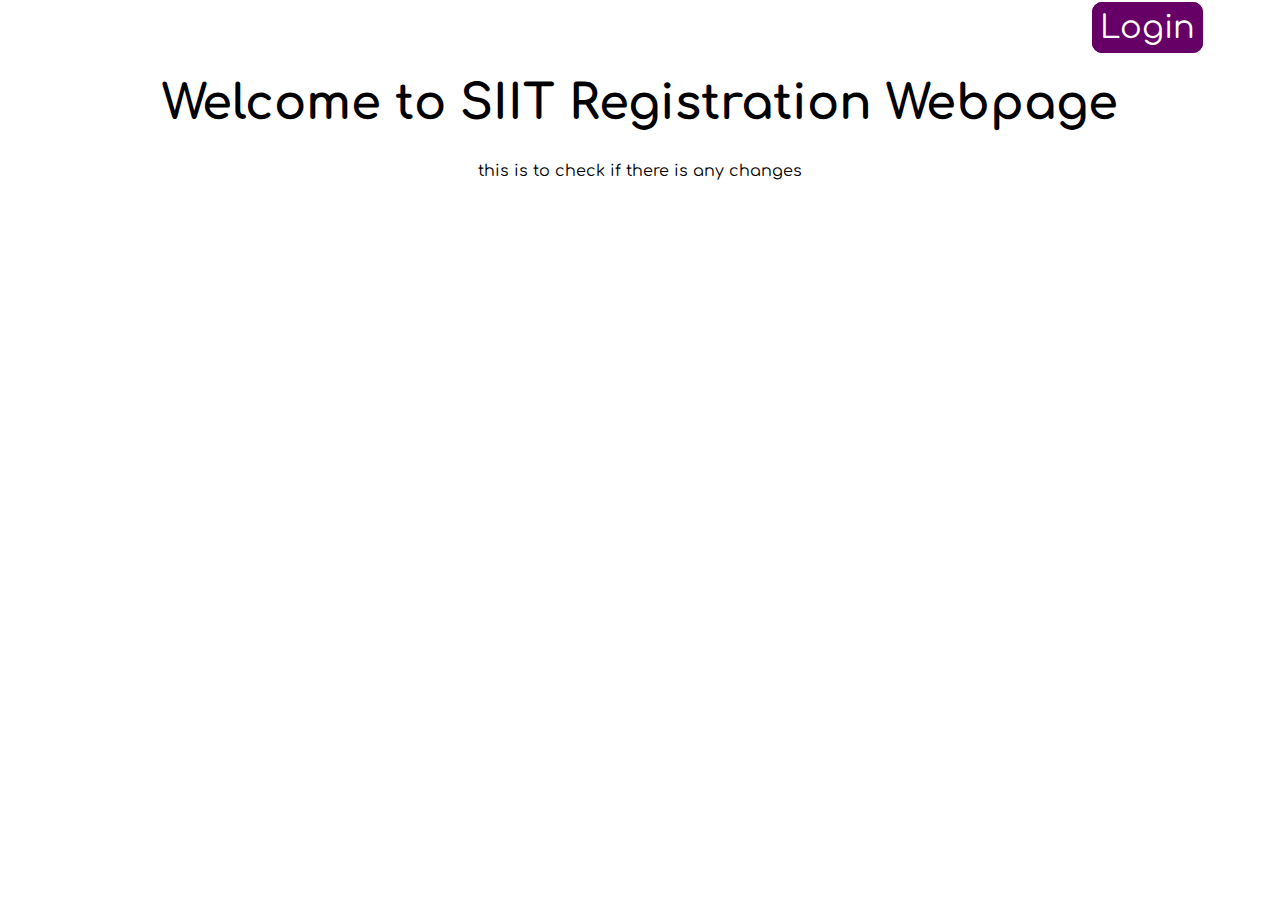
<file: index.html>
<html>
<head>
  <title>SIIT Registration System</title>
  <link rel="stylesheet" type="text/css" href="style.css">
  <link href="https://fonts.googleapis.com/css?family=Comfortaa" rel="stylesheet">
<head>
<body>
  <a id="login" href="login.php">Login</a>
  <h1>Welcome to SIIT Registration Webpage</h1>
  <p>this is to check if there is any changes<p>
  


</body>
</html>
</file>
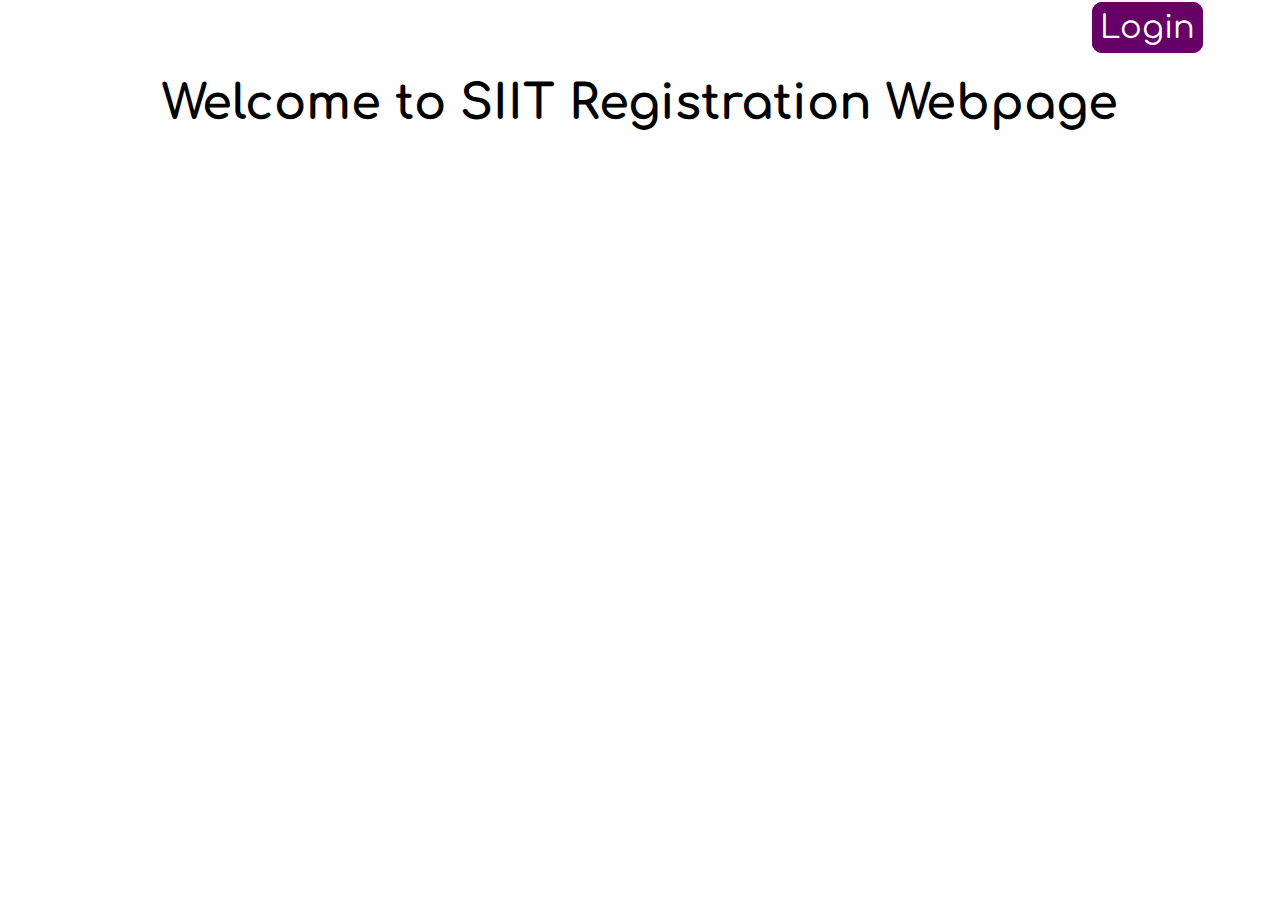
<file: nop/index.html>
<html>
<head>
  <title>SIIT Registration System</title>
  <link rel="stylesheet" type="text/css" href="style.css">
  <link href="https://fonts.googleapis.com/css?family=Comfortaa" rel="stylesheet">
<head>
<body>
  <a id="login" href="login.php">Login</a>
  <h1>Welcome to SIIT Registration Webpage</h1>
  



</body>
</html>
</file>
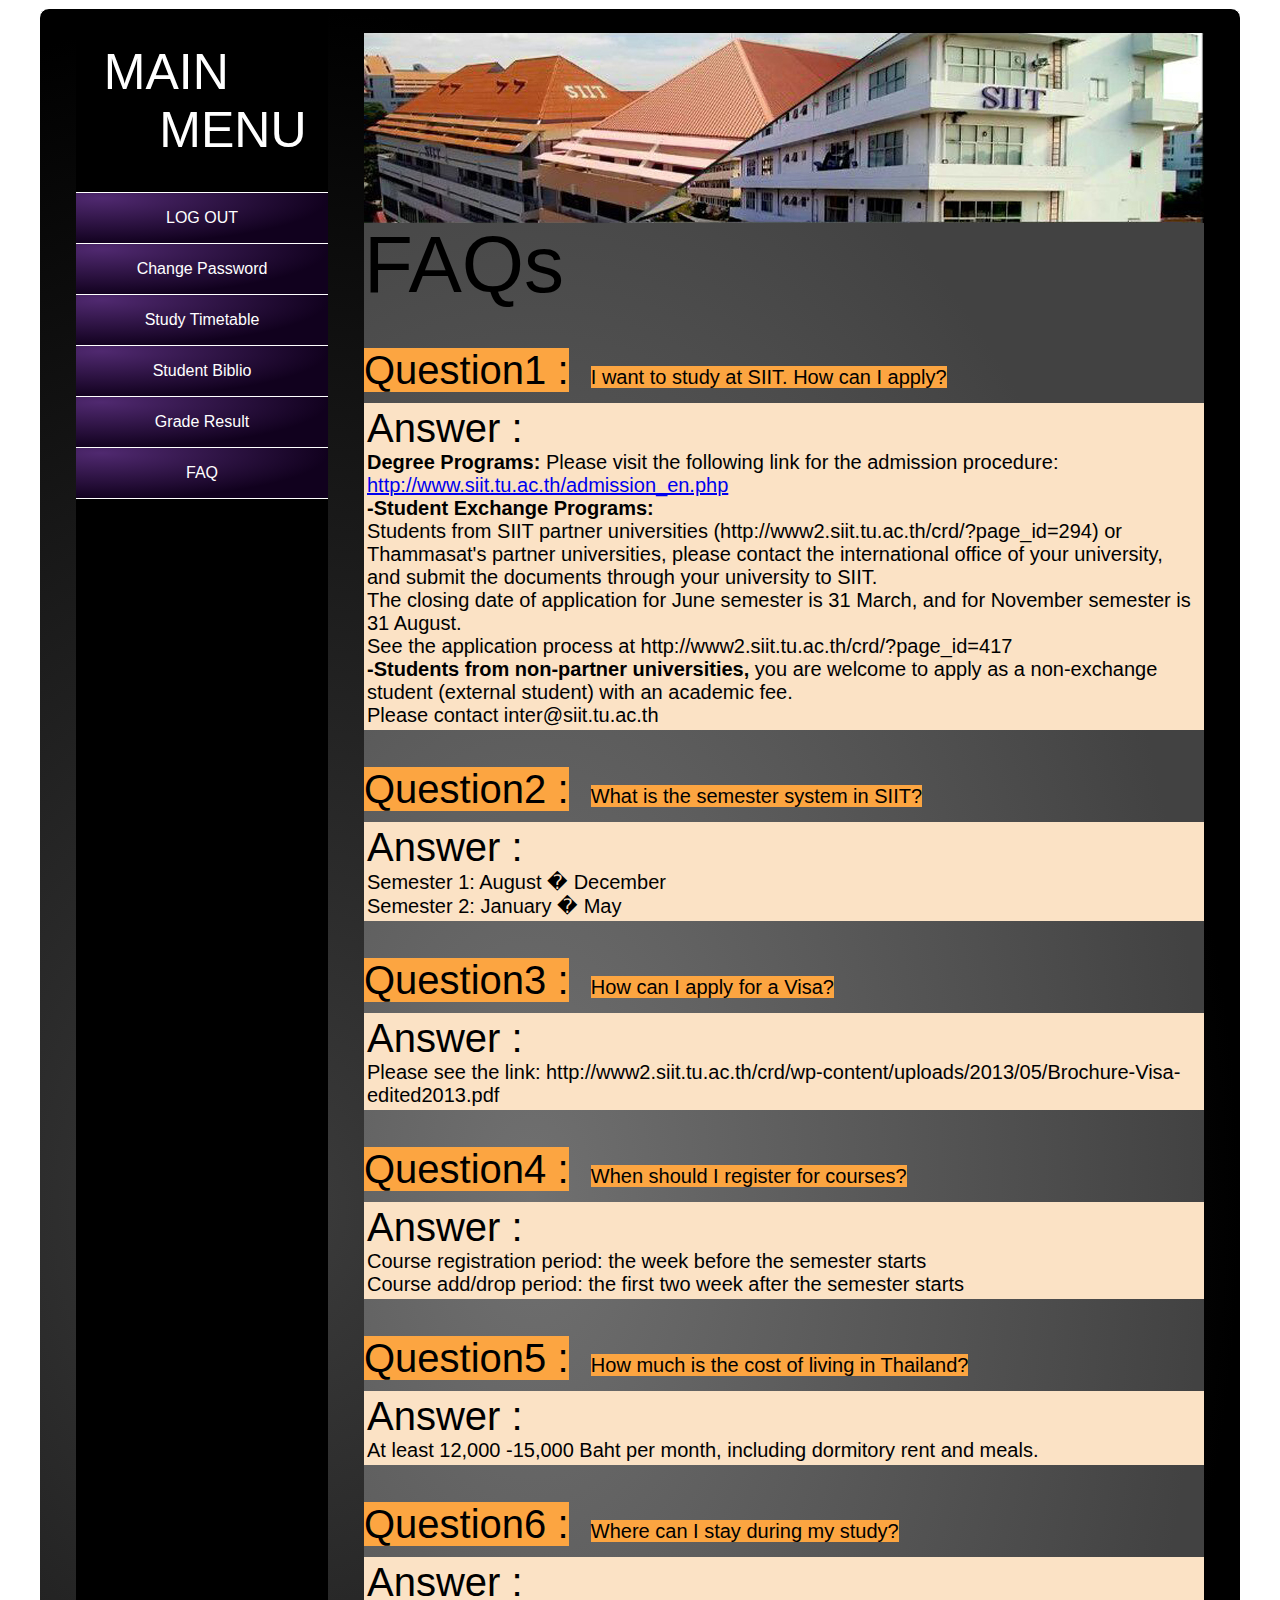
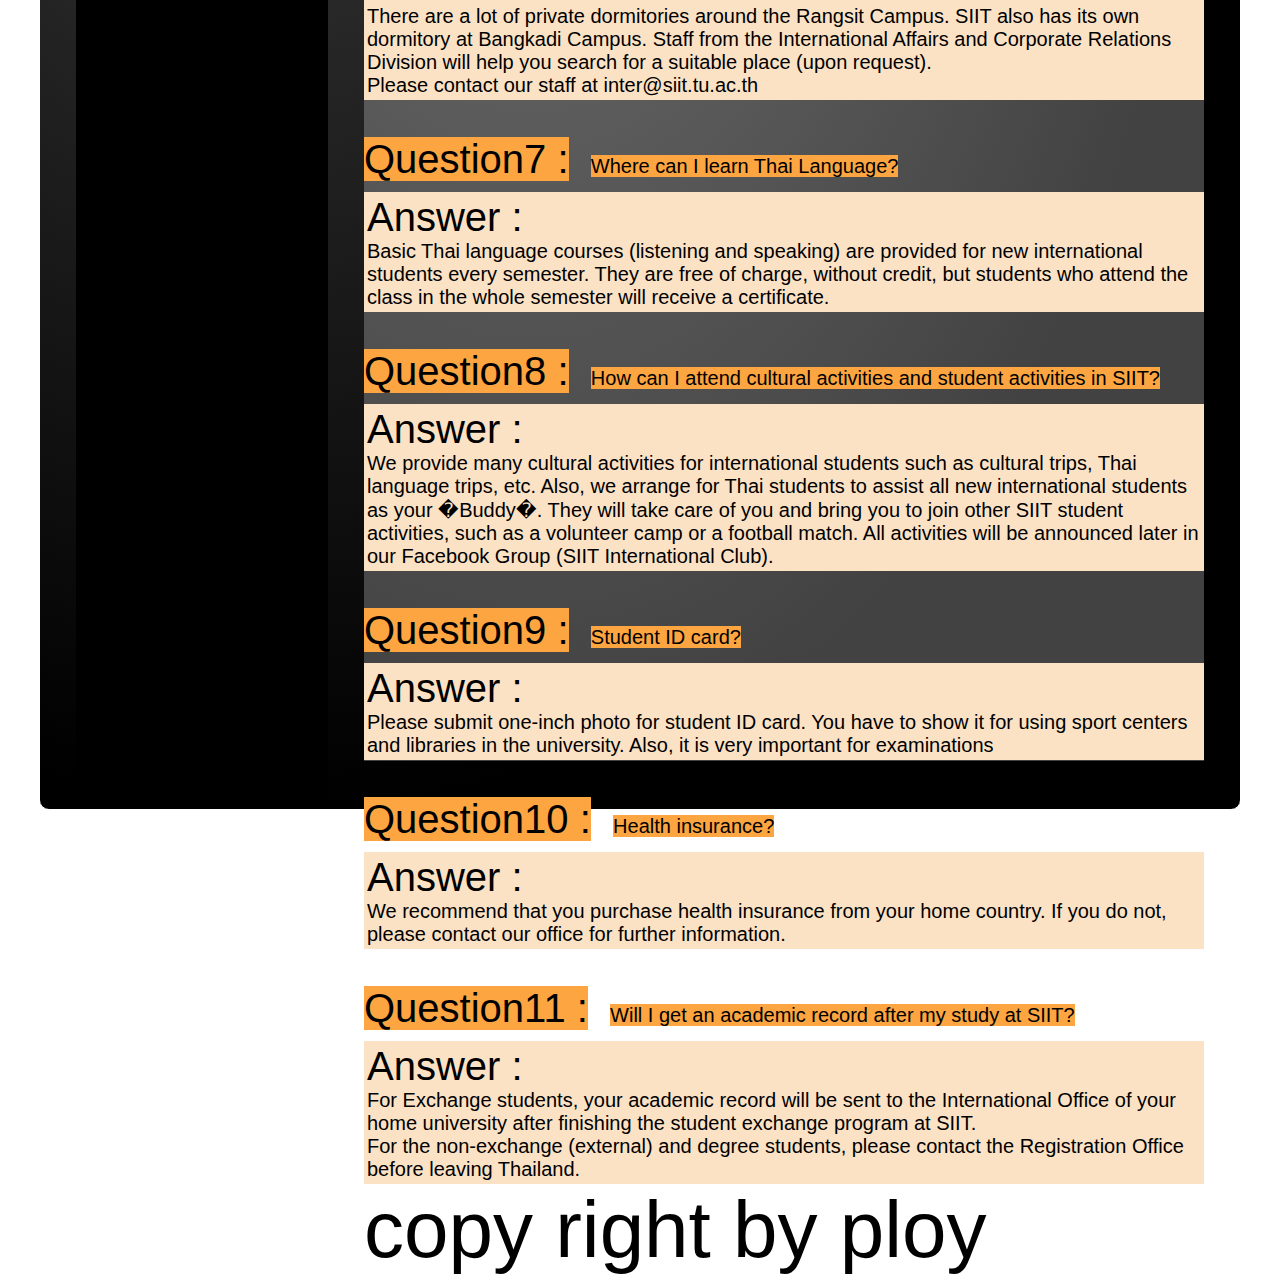
<file: nop/faq.html>
<html>
  <head>
    <title>SIIT Registration Login Page</title>
    <link rel="stylesheet"  href="main.css">
  </head>
  <body>
    <div id="wrapper">

      <div id="div_main">
        <h1> &nbsp; MAIN <br> &nbsp;&nbsp;&nbsp;&nbsp;&nbsp; MENU</h1>
        <div id="div_menu">
          <ul id="menu">
            <li><a href="logout.php">LOG OUT</a></li>
            <li><a href="change_password.php">Change Password</a></li>
            <li><a href="timetable.php">Study Timetable</a></li>
            <li><a href="biblio.php">Student Biblio</a></li>
            <li><a href="grade.html">Grade Result</a></li>
            <li><a href="faq.html">FAQ</a></li>
          </ul>
        </div>
      </div>

      <div id="div_content">

        <div id="div_banner">
          <img src="banner.jpg">
        </div>
        <div id="div_news">

         <html>
<head>

		 <style type="text/css">
.cp { color: #000000;}
#one {font-size:40px;}
#two {font-size:40px;}
#three {font-size:80px;}
#four {font-size:20px;}
d {border: 15px  #FF6600; background:#FCA541;}
c {border: 1px  #FF6600; background:#FBE2C5;}
.style1 {font-size: 20px; color:#FFFFFF;background:#FBE2C5;}
.style1 td {width:1000px; hegiht:400px; text-align:left; border:10px}

</style>
</head>

<body>
<class="cp" id="three">  FAQs
<id="four">
<br>



<d class="cp" id="one"> Question1 :</d>
<d class="cp" id="four"> I want to study at SIIT. How can I apply?</d>
</td>
</tr>

<table class="style1">
<tr><td class="cp" id="four">
<c class="cp" id="two"> Answer : </c>
<br>

<b>Degree Programs: </b>
Please visit the following link for the admission procedure:
<a href="http://www.siit.tu.ac.th/admission_en.php">http://www.siit.tu.ac.th/admission_en.php</a>
<br><b>-Student Exchange Programs:</b>
<br>Students from SIIT partner universities
(http://www2.siit.tu.ac.th/crd/?page_id=294) or
<br>Thammasat's partner universities, please contact the international office of your university,
and submit the documents through your university to SIIT.
<br>The closing date of application for June semester is 31 March,
and for November semester is 31 August.
<br>See the application process at http://www2.siit.tu.ac.th/crd/?page_id=417
<br><b>-Students from non-partner universities, </b>
you are welcome to apply as a non-exchange student (external student) with an academic fee.
<br>Please contact inter@siit.tu.ac.th
</td></tr>
</table>
</body>


<body>
<d class="cp" id="one"> Question2 :</d>
<d class="cp" id="four"> What is the semester system in SIIT?</d>
<br>
<table class="style1">
<tr><td class="cp" id="four">
<c class="cp" id="two"> Answer : </c>
<br>

Semester 1: August � December
<br>
Semester 2: January � May

</td></tr>
</table>
</body>

<body>
<d class="cp" id="one"> Question3 :</d>
<d class="cp" id="four"> How can I apply for a Visa?</d>
<br>
<table class="style1">
<tr><td class="cp" id="four">
<c class="cp" id="two"> Answer : </c>
<br>


Please see the link: http://www2.siit.tu.ac.th/crd/wp-content/uploads/2013/05/Brochure-Visa-edited2013.pdf

</td></tr>
</table>
</body>


<body>
<d class="cp" id="one"> Question4 :</d>
<d class="cp" id="four"> When should I register for courses?</d>
<br>
<table class="style1">
<tr><td class="cp" id="four">
<c class="cp" id="two"> Answer : </c>
<br>


Course registration period: the week before the semester starts
<br>
Course add/drop period: the first two week after the semester starts

</td></tr>
</table>
</body>



<body>
<d class="cp" id="one"> Question5 :</d>
<d class="cp" id="four"> How much is the cost of living in Thailand?</d>
<br>
<table class="style1">
<tr><td class="cp" id="four">
<c class="cp" id="two"> Answer : </c>
<br>

At least 12,000 -15,000 Baht per month, including dormitory rent and meals.

</td></tr>
</table>
</body>

<body>
<d class="cp" id="one"> Question6 :</d>
<d class="cp" id="four"> Where can I stay during my study?</d>
<br>
<table class="style1">
<tr><td class="cp" id="four">
<c class="cp" id="two"> Answer : </c>
<br>
There are a lot of private dormitories around the Rangsit Campus. SIIT also has its own dormitory at Bangkadi Campus. Staff from the International Affairs and Corporate Relations Division will help you search for a suitable place (upon request).
<br>Please contact our staff at inter@siit.tu.ac.th

</td></tr>
</table>
</body>

<body>
<d class="cp" id="one"> Question7 :</d>
<d class="cp" id="four"> Where can I learn Thai Language?</d>
<br>
<table class="style1">
<tr><td class="cp" id="four">
<c class="cp" id="two"> Answer : </c>
<br>
Basic Thai language courses (listening and speaking) are provided for new international students every semester. They are free of charge, without credit, but students who attend the class in the whole semester will receive a certificate.

</td></tr>
</table>
</body>

<body>
<d class="cp" id="one"> Question8 :</d>
<d class="cp" id="four"> How can I attend cultural activities and student activities in SIIT?</d>
<br>
<table class="style1">
<tr><td class="cp" id="four">
<c class="cp" id="two"> Answer : </c>
<br>

We provide many cultural activities for international students such as cultural trips, Thai language trips, etc. Also, we arrange for Thai students to assist all new international students as your �Buddy�. They will take care of you and bring you to join other SIIT student activities, such as a volunteer camp or a football match. All activities will be announced later in our Facebook Group (SIIT International Club).
</td></tr>
</table>
</body>

<body>
<d class="cp" id="one"> Question9 :</d>
<d class="cp" id="four">Student ID card? </d>
<br>
<table class="style1">
<tr><td class="cp" id="four">
<c class="cp" id="two"> Answer : </c>
<br>
Please submit one-inch photo for student ID card. You have to show it for using sport centers and libraries in the university. Also, it is very important for examinations

</td></tr>
</table>
</body>

<body>
<d class="cp" id="one"> Question10 :</d>
<d class="cp" id="four"> Health insurance?</d>
<br>
<table class="style1">
<tr><td class="cp" id="four">
<c class="cp" id="two"> Answer : </c>
<br>
We recommend that you purchase health insurance from your home country. If you do not, please contact our office for further information.

</td></tr>
</table>
</body>

<body>
<d class="cp" id="one"> Question11 :</d>
<d class="cp" id="four"> Will I get an academic record after my study at SIIT?</d>
<br>
<table class="style1">
<tr><td class="cp" id="four">
<c class="cp" id="two"> Answer : </c>
<br>
For Exchange students, your academic record will be sent to the International Office of your home university after finishing the student exchange program at SIIT.
<br>For the non-exchange (external) and degree students, please contact the Registration Office before leaving Thailand.

</td></tr>
</table>
</body>
copy right by ploy

<br>

	</html>

        </div>
      </div>

    </div>
  </body>
</html>
</file>
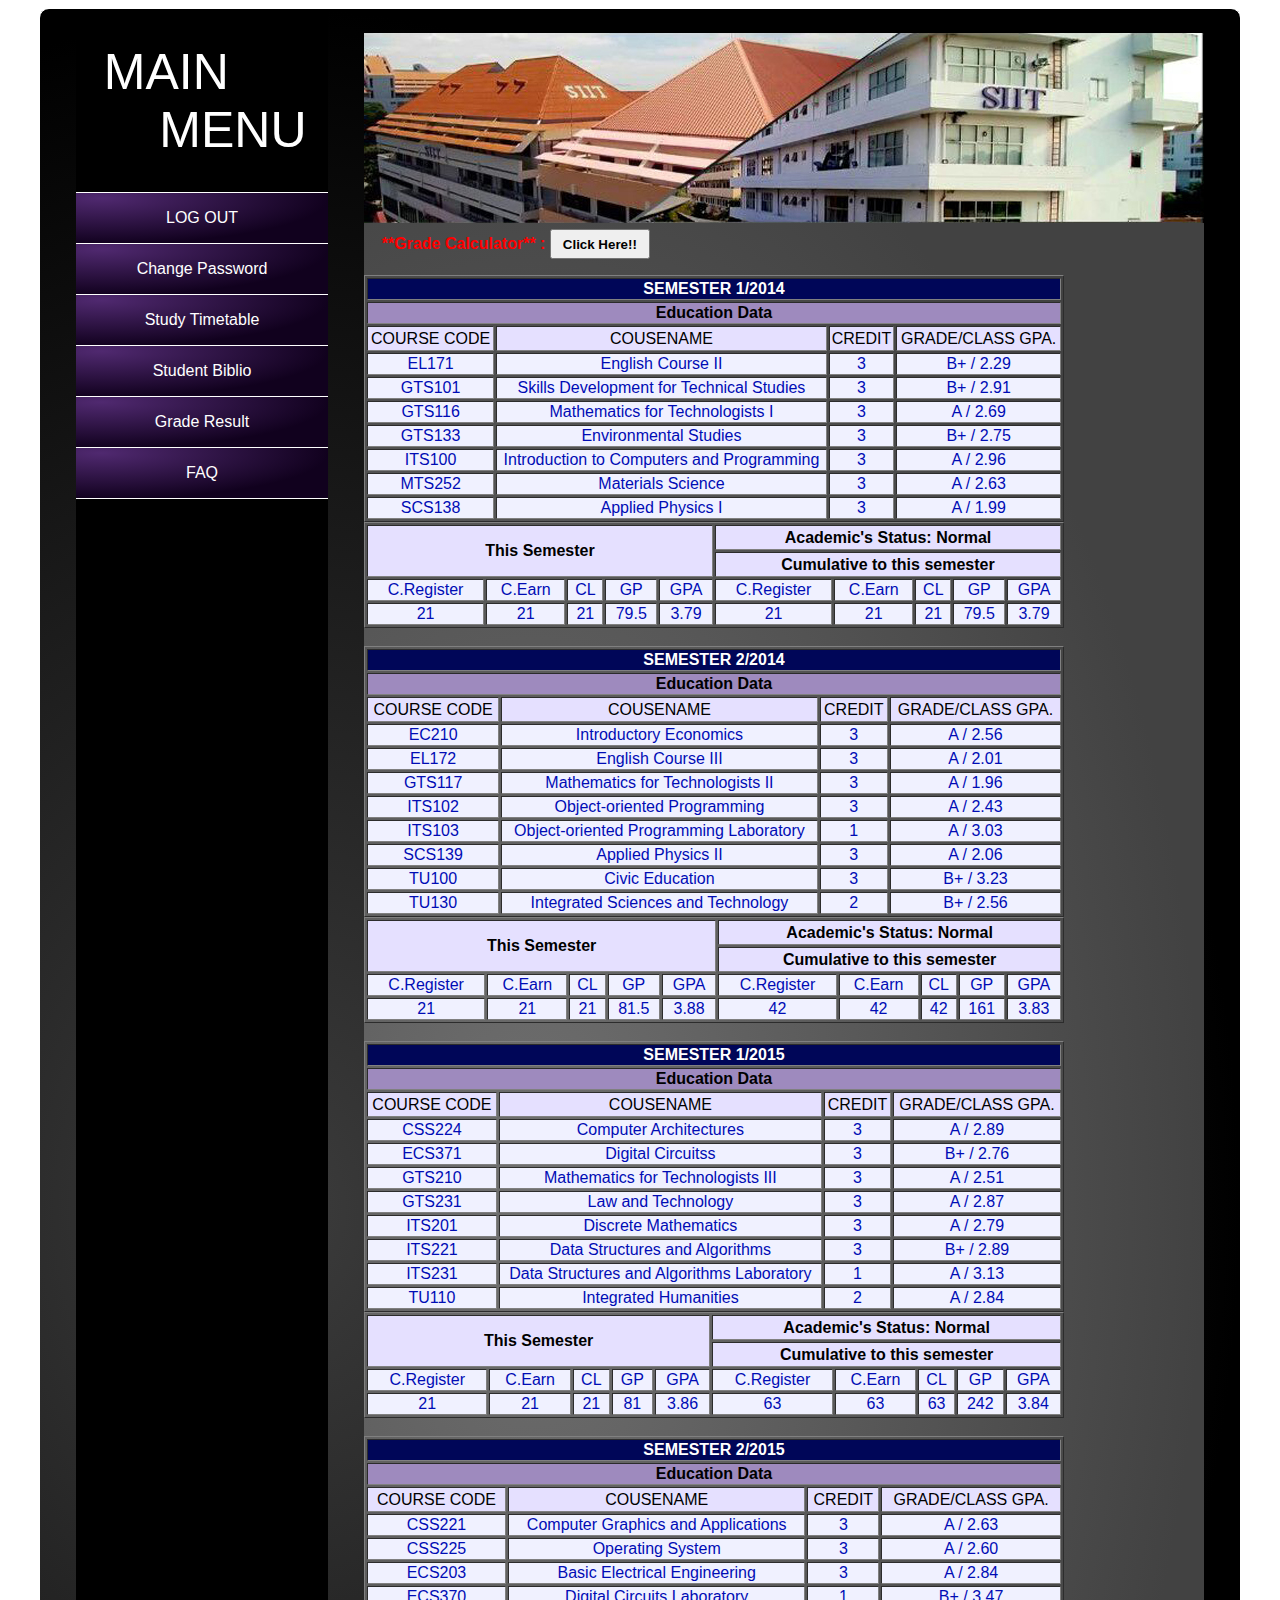
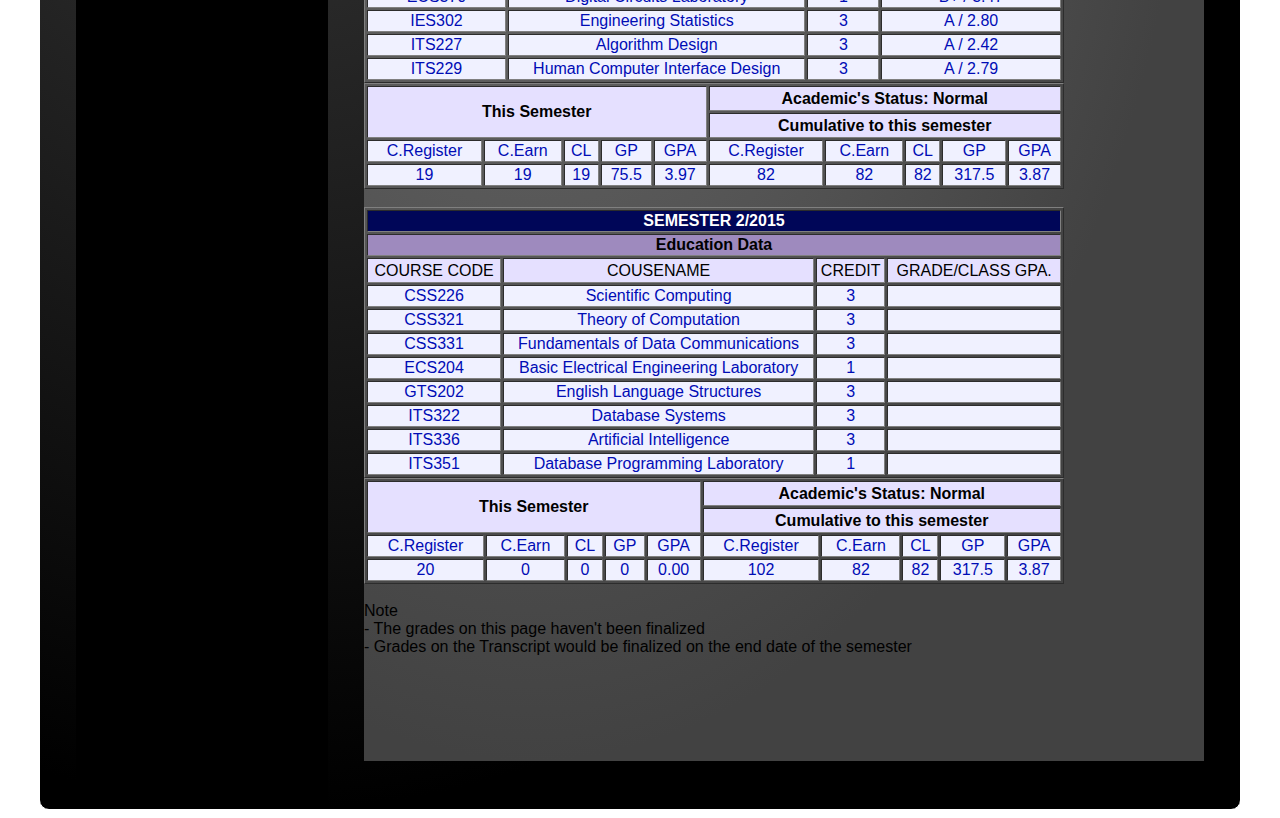
<file: nop/grade.html>
<html>
  <head>
    <title>SIIT Registration Login Page</title>
    <link rel="stylesheet"  href="main.css">
	<style type="text/css">
		.tables { background: #FFFFF; color:#000CB5; width:700px; text-align:center;}
		.tabletop { background: #9E8ABE; color:#000000;}
		.t1 { background: #E5E0FF; width:200px; height:25px; color:#000000;}
		.t2 { background: #F0F1FF;}
		.t3 { background: #E5E0FF; width:200px; height:25px; color:#000000;}
		.t4 { background: #F0F1FF;}
		.semester { background: #000658; color:#FFFFFF;}
		.white {color:FF0000;}
		.calbutton {width:100px; height:30px; font-weight:bold;}
	</style>

  </head>
  <body>
    <div id="wrapper">

      <div id="div_main">
        <h1> &nbsp; MAIN <br> &nbsp;&nbsp;&nbsp;&nbsp;&nbsp; MENU</h1>
        <div id="div_menu">
          <ul id="menu">
            <li><a href="logout.php">LOG OUT</a></li>
            <li><a href="change_password.php">Change Password</a></li>
            <li><a href="timetable.php">Study Timetable</a></li>
            <li><a href="biblio.php">Student Biblio</a></li>
            <li><a href="grade.html">Grade Result</a></li>
            <li><a href="faq.html">FAQ</a></li>
          </ul>
        </div>
      </div>

      <div id="div_content">

        <div id="div_banner">
          <img src="banner.jpg">
        </div>
        <div id="div_news">

				<form action="gradecal.php" method="POST" style="margin-top:10px;">
				&nbsp;&nbsp;&nbsp;&nbsp;<b class='white'>**Grade Calculator** : </b><input type="submit" value="Click Here!!" class='calbutton'>
				</form>

				<center>
				<table border='1' Class='tables'>
				<tr class='semester'><th colspan='4'>SEMESTER 1/2014</th></tr>
				<tr><th colspan="4"  class='tabletop'>Education Data</th></tr>
				<tr class='t1'><td>COURSE CODE</td><td>COUSENAME</td><td>CREDIT</td><td>GRADE/CLASS GPA.</td></tr>
				<tr class='t2'><td>EL171</td>	<td>English Course II	</td>						<td>3</td>	<td>B+ / 2.29</td></tr>
				<tr class='t2'><td>GTS101</td>	<td>Skills Development for Technical Studies</td>	<td>3</td>	<td>B+ / 2.91 </td></tr>
				<tr class='t2'><td>GTS116</td>	<td>Mathematics for Technologists I</td>			<td>3</td>	<td> A  / 2.69</td></tr>
				<tr class='t2'><td>GTS133</td>	<td>Environmental Studies</td>						<td>3</td>	<td>B+ / 2.75</td></tr>
				<tr class='t2'><td>ITS100</td>	<td>Introduction to Computers and Programming</td>	<td>3</td>	<td>A / 2.96</td></tr>
				<tr class='t2'><td>MTS252</td>	<td>Materials Science</td>							<td>3</td>	<td> A / 2.63</td></tr>
				<tr class='t2'><td>SCS138</td>	<td>Applied Physics I</td>							<td>3</td>	<td>A / 1.99</td></tr>
				</table>
				<table border='1' Class='tables'>
				<tr class='t1'><th colspan='5' rowspan='2'>This Semester</th><th colspan='5'>Academic's Status: Normal</th></tr>
				<tr class='t1'><th colspan='5'>Cumulative to this semester</th></tr>
				<tr class='t2'><td>C.Register</td><td>C.Earn</td><td>CL</td><td>GP</td><td>GPA</td><td>C.Register</td><td>C.Earn</td><td>CL</td><td>GP</td><td>GPA</td></tr>
				<tr class='t2'><td>21</td><td>21</td><td>21</td><td>79.5</td><td>3.79</td><td>21</td><td>21</td><td>21</td><td>79.5</td><td>3.79</td></tr>
				</table>
				</center>

				<br>
				<center>
				<table border='1' Class='tables'>
				<tr class='semester'><th colspan='4'>SEMESTER 2/2014</th></tr>
				<tr><th colspan="4"  class='tabletop'>Education Data</th></tr>
				<tr class='t1'><td>COURSE CODE</td><td>COUSENAME</td><td>CREDIT</td><td>GRADE/CLASS GPA.</td></tr>
				<tr class='t2'><td>EC210</td>	<td>Introductory Economics</td>						<td>3</td>	<td>A / 2.56</td></tr>
				<tr class='t2'><td>EL172</td>	<td>English Course III						</td>	<td>3</td>	<td> A / 2.01</td></tr>
				<tr class='t2'><td>GTS117</td>	<td>Mathematics for Technologists II</td>			<td>3</td>	<td>A / 1.96</td></tr>
				<tr class='t2'><td>ITS102</td>	<td>Object-oriented Programming</td>				<td>3</td>	<td>A / 2.43</td></tr>
				<tr class='t2'><td>ITS103</td>	<td>Object-oriented Programming Laboratory</td>		<td>1</td>	<td>A / 3.03</td></tr>
				<tr class='t2'><td>SCS139</td>	<td>Applied Physics II</td>							<td>3</td>	<td> A / 2.06</td></tr>
				<tr class='t2'><td>TU100</td>	<td>Civic Education</td>							<td>3</td>	<td>B+ / 3.23</td></tr>
				<tr class='t2'><td>TU130</td>	<td>Integrated Sciences and Technology</td>			<td>2</td>	<td>B+ / 2.56</td></tr>
				</table>
				<table border='1' Class='tables'>
				<tr class='t1'><th colspan='5' rowspan='2'>This Semester</th><th colspan='5'>Academic's Status: Normal</th></tr>
				<tr class='t1'><th colspan='5'>Cumulative to this semester</th></tr>
				<tr class='t2'><td>C.Register</td><td>C.Earn</td><td>CL</td><td>GP</td><td>GPA</td><td>C.Register</td><td>C.Earn</td><td>CL</td><td>GP</td><td>GPA</td></tr>
				<tr class='t2'><td>21</td><td>21</td><td>21</td><td>81.5</td><td>3.88</td><td>42</td><td>42</td><td>42</td><td>161</td><td>3.83</td></tr>
				</table>
				</center>


				<br>
				<center>
				<table border='1' Class='tables'>
				<tr class='semester'><th colspan='4'>SEMESTER 1/2015</th></tr>
				<tr><th colspan="4"  class='tabletop'>Education Data</th></tr>
				<tr class='t1'><td>COURSE CODE</td><td>COUSENAME</td><td>CREDIT</td><td>GRADE/CLASS GPA.</td></tr>
				<tr class='t2'><td>CSS224</td>	<td>Computer Architectures</td>						<td>3</td>	<td> A / 2.89</td></tr>
				<tr class='t2'><td>ECS371</td>	<td>Digital Circuitss</td>							<td>3</td>	<td>B+ / 2.76</td></tr>
				<tr class='t2'><td>GTS210</td>	<td>Mathematics for Technologists III</td>			<td>3</td>	<td>A / 2.51</td></tr>
				<tr class='t2'><td>GTS231</td>	<td>Law and Technology</td>							<td>3</td>	<td> A / 2.87</td></tr>
				<tr class='t2'><td>ITS201</td>	<td>Discrete Mathematics</td>						<td>3</td>	<td> A / 2.79</td></tr>
				<tr class='t2'><td>ITS221</td>	<td>Data Structures and Algorithms</td>				<td>3</td>	<td> B+ / 2.89</td></tr>
				<tr class='t2'><td>ITS231</td>	<td>Data Structures and Algorithms Laboratory</td>	<td>1</td>	<td>A / 3.13</td></tr>
				<tr class='t2'><td>TU110</td>	<td>Integrated Humanities</td>						<td>2</td>	<td>A / 2.84</td></tr>
				</table>
				<table border='1' Class='tables'>
				<tr class='t1'><th colspan='5' rowspan='2'>This Semester</th><th colspan='5'>Academic's Status: Normal</th></tr>
				<tr class='t1'><th colspan='5'>Cumulative to this semester</th></tr>
				<tr class='t2'><td>C.Register</td><td>C.Earn</td><td>CL</td><td>GP</td><td>GPA</td><td>C.Register</td><td>C.Earn</td><td>CL</td><td>GP</td><td>GPA</td></tr>
				<tr class='t2'><td>21</td><td>21</td><td>21</td><td>81</td><td>3.86</td><td>63</td><td>63</td><td>63</td><td>242</td><td>3.84</td></tr>
				</table>
				</center>



				<br>
				<center>
				<table border='1' Class='tables'>
				<tr class='semester'><th colspan='4'>SEMESTER 2/2015</th></tr>
				<tr><th colspan="4"  class='tabletop'>Education Data</th></tr>
				<tr class='t1'><td>COURSE CODE</td><td>COUSENAME</td><td>CREDIT</td><td>GRADE/CLASS GPA.</td></tr>
				<tr class='t2'><td>CSS221</td>	<td>Computer Graphics and Applications</td>		<td>3</td>	<td>A / 2.63</td></tr>
				<tr class='t2'><td>CSS225</td>	<td>Operating System</td>						<td>3</td>	<td> A / 2.60</td></tr>
				<tr class='t2'><td>ECS203</td>	<td>Basic Electrical Engineering</td>			<td>3</td>	<td>A / 2.84</td></tr>
				<tr class='t2'><td>ECS370</td>	<td>Digital Circuits Laboratory</td>			<td>1</td>	<td>B+ / 3.47</td></tr>
				<tr class='t2'><td>IES302</td>	<td>Engineering Statistics</td>					<td>3</td>	<td>A / 2.80</td></tr>
				<tr class='t2'><td>ITS227</td>	<td>Algorithm Design</td>						<td>3</td>	<td>A / 2.42</td></tr>
				<tr class='t2'><td>ITS229</td>	<td>Human Computer Interface Design</td>		<td>3</td>	<td>A / 2.79</td></tr>
				</table>
				<table border='1' Class='tables'>
				<tr class='t1'><th colspan='5' rowspan='2'>This Semester</th><th colspan='5'>Academic's Status: Normal</th></tr>
				<tr class='t1'><th colspan='5'>Cumulative to this semester</th></tr>
				<tr class='t2'><td>C.Register</td><td>C.Earn</td><td>CL</td><td>GP</td><td>GPA</td><td>C.Register</td><td>C.Earn</td><td>CL</td><td>GP</td><td>GPA</td></tr>
				<tr class='t2'><td>19</td><td>19</td><td>19</td><td>75.5</td><td>3.97</td><td>82</td><td>82</td><td>82</td><td>317.5</td><td>3.87</td></tr>
				</table>
				</center>




				<br>
				<center>
				<table border='1' Class='tables'>
				<tr class='semester'><th colspan='4'>SEMESTER 2/2015</th></tr>
				<tr><th colspan="4"  class='tabletop'>Education Data</th></tr>
				<tr class='t1'><td>COURSE CODE</td><td>COUSENAME</td><td>CREDIT</td><td>GRADE/CLASS GPA.</td></tr>
				<tr class='t2'><td>CSS226</td>	<td>Scientific Computing</td>						<td>3</td>	<td></td></tr>
				<tr class='t2'><td>CSS321</td>	<td>Theory of Computation</td>						<td>3</td>	<td></td></tr>
				<tr class='t2'><td>CSS331</td>	<td>Fundamentals of Data Communications</td>		<td>3</td>	<td></td></tr>
				<tr class='t2'><td>ECS204</td>	<td>Basic Electrical Engineering Laboratory</td>	<td>1</td>	<td></td></tr>
				<tr class='t2'><td>GTS202</td>	<td>English Language Structures</td>				<td>3</td>	<td></td></tr>
				<tr class='t2'><td>ITS322</td>	<td>Database Systems</td>							<td>3</td>	<td></td></tr>
				<tr class='t2'><td>ITS336</td>	<td>Artificial Intelligence</td>					<td>3</td>	<td></td></tr>
				<tr class='t2'><td>ITS351</td>	<td>Database Programming Laboratory</td>			<td>1</td>	<td></td></tr>
				</table>
				<table border='1' Class='tables'>
				<tr class='t1'><th colspan='5' rowspan='2'>This Semester</th><th colspan='5'>Academic's Status: Normal</th></tr>
				<tr class='t1'><th colspan='5'>Cumulative to this semester</th></tr>
				<tr class='t2'><td>C.Register</td><td>C.Earn</td><td>CL</td><td>GP</td><td>GPA</td><td>C.Register</td><td>C.Earn</td><td>CL</td><td>GP</td><td>GPA</td></tr>
				<tr class='t2'><td>20</td><td>0</td><td>0</td><td>0</td><td>0.00</td><td>102</td><td>82</td><td>82</td><td>317.5</td><td>3.87</td></tr>
				</table>
				</center>

				<br>Note<br>
				- The grades on this page haven't been finalized<br>
				- Grades on the Transcript would be finalized on the end date of the semester
<br><br><br><br>

        </div>
      </div>

    </div>
  </body>
</html>
</file>
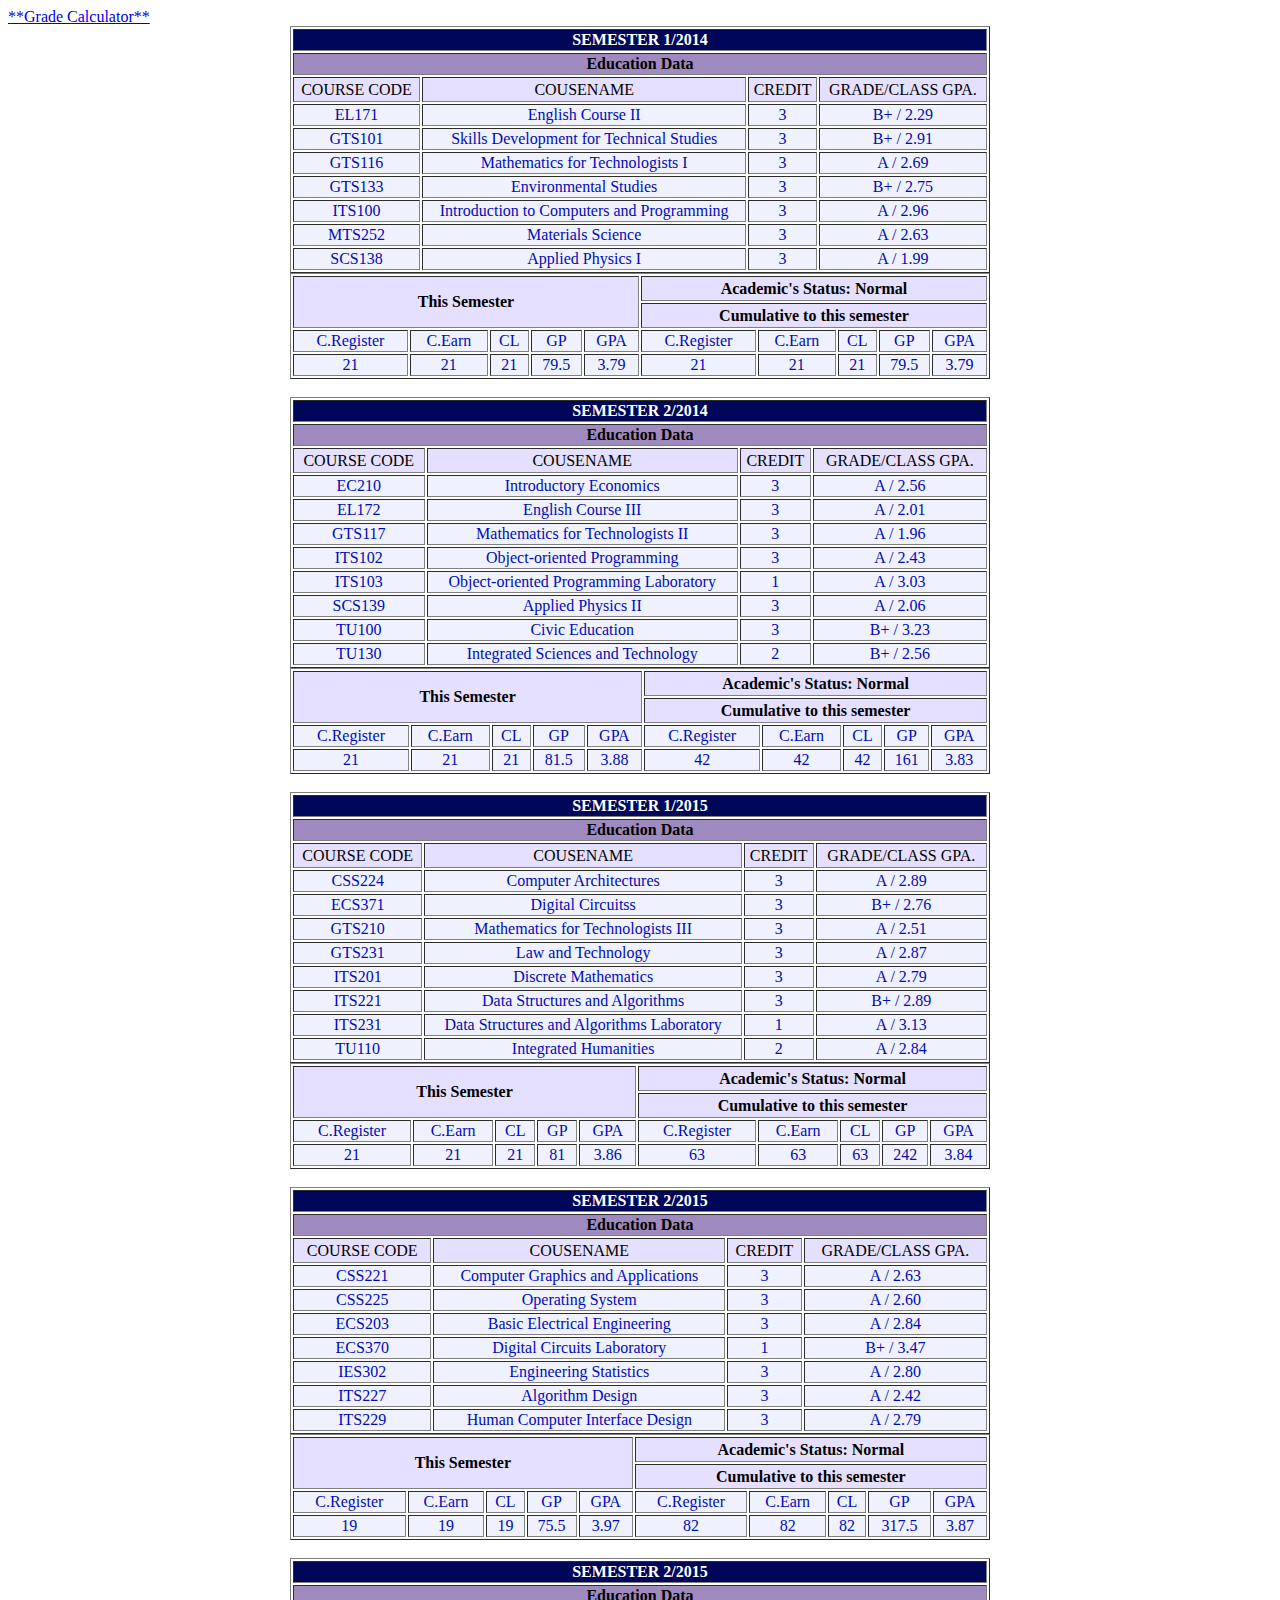
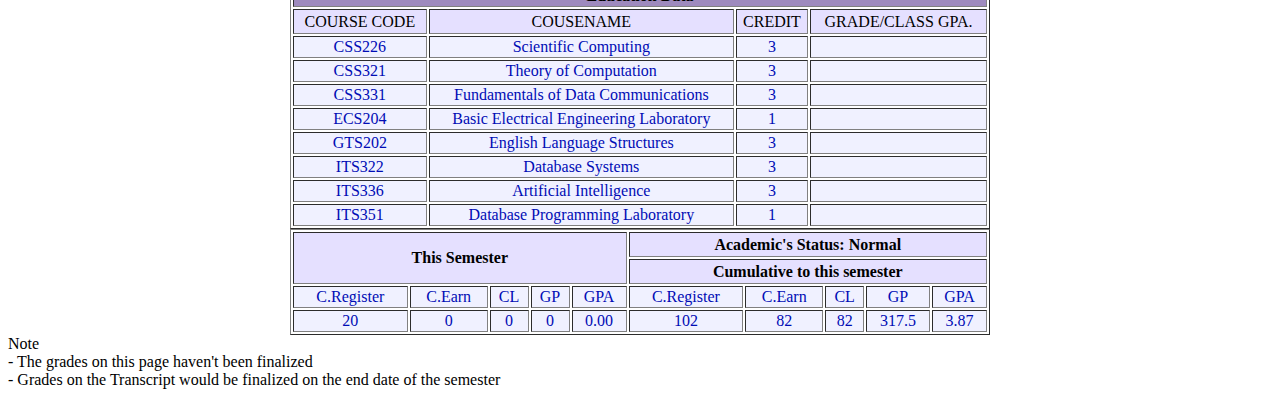
<file: nop/first/first/basic/gradetableonly.html>
<html>
<head>
<style type="text/css">
.tables { background: #FFFFF; color:#000CB5; width:700px; text-align:center;}
.tabletop { background: #9E8ABE; color:#000000;}
.t1 { background: #E5E0FF; width:200px; height:25px; color:#000000;}
.t2 { background: #F0F1FF;}
.t3 { background: #E5E0FF; width:200px; height:25px; color:#000000;}
.t4 { background: #F0F1FF;}
.semester { background: #000658; color:#FFFFFF;}



</style>
</head>
<body>

<a href="calc.php">**Grade Calculator**</a>

<center>
<table border='1' Class='tables'>
<tr class='semester'><th colspan='4'>SEMESTER 1/2014</th></tr>
<tr><th colspan="4"  class='tabletop'>Education Data</th></tr>
<tr class='t1'><td>COURSE CODE</td><td>COUSENAME</td><td>CREDIT</td><td>GRADE/CLASS GPA.</td></tr>
<tr class='t2'><td>EL171</td>	<td>English Course II	</td>						<td>3</td>	<td>B+ / 2.29</td></tr>
<tr class='t2'><td>GTS101</td>	<td>Skills Development for Technical Studies</td>	<td>3</td>	<td>B+ / 2.91 </td></tr>
<tr class='t2'><td>GTS116</td>	<td>Mathematics for Technologists I</td>			<td>3</td>	<td> A  / 2.69</td></tr>
<tr class='t2'><td>GTS133</td>	<td>Environmental Studies</td>						<td>3</td>	<td>B+ / 2.75</td></tr>
<tr class='t2'><td>ITS100</td>	<td>Introduction to Computers and Programming</td>	<td>3</td>	<td>A / 2.96</td></tr>
<tr class='t2'><td>MTS252</td>	<td>Materials Science</td>							<td>3</td>	<td> A / 2.63</td></tr>
<tr class='t2'><td>SCS138</td>	<td>Applied Physics I</td>							<td>3</td>	<td>A / 1.99</td></tr>
</table>
<table border='1' Class='tables'>
<tr class='t1'><th colspan='5' rowspan='2'>This Semester</th><th colspan='5'>Academic's Status: Normal</th></tr>
<tr class='t1'><th colspan='5'>Cumulative to this semester</th></tr>
<tr class='t2'><td>C.Register</td><td>C.Earn</td><td>CL</td><td>GP</td><td>GPA</td><td>C.Register</td><td>C.Earn</td><td>CL</td><td>GP</td><td>GPA</td></tr>
<tr class='t2'><td>21</td><td>21</td><td>21</td><td>79.5</td><td>3.79</td><td>21</td><td>21</td><td>21</td><td>79.5</td><td>3.79</td></tr>
</table>
</center>

<br>
<center>
<table border='1' Class='tables'>
<tr class='semester'><th colspan='4'>SEMESTER 2/2014</th></tr>
<tr><th colspan="4"  class='tabletop'>Education Data</th></tr>
<tr class='t1'><td>COURSE CODE</td><td>COUSENAME</td><td>CREDIT</td><td>GRADE/CLASS GPA.</td></tr>
<tr class='t2'><td>EC210</td>	<td>Introductory Economics</td>						<td>3</td>	<td>A / 2.56</td></tr>
<tr class='t2'><td>EL172</td>	<td>English Course III						</td>	<td>3</td>	<td> A / 2.01</td></tr>
<tr class='t2'><td>GTS117</td>	<td>Mathematics for Technologists II</td>			<td>3</td>	<td>A / 1.96</td></tr>
<tr class='t2'><td>ITS102</td>	<td>Object-oriented Programming</td>				<td>3</td>	<td>A / 2.43</td></tr>
<tr class='t2'><td>ITS103</td>	<td>Object-oriented Programming Laboratory</td>		<td>1</td>	<td>A / 3.03</td></tr>
<tr class='t2'><td>SCS139</td>	<td>Applied Physics II</td>							<td>3</td>	<td> A / 2.06</td></tr>
<tr class='t2'><td>TU100</td>	<td>Civic Education</td>							<td>3</td>	<td>B+ / 3.23</td></tr>
<tr class='t2'><td>TU130</td>	<td>Integrated Sciences and Technology</td>			<td>2</td>	<td>B+ / 2.56</td></tr>
</table>
<table border='1' Class='tables'>
<tr class='t1'><th colspan='5' rowspan='2'>This Semester</th><th colspan='5'>Academic's Status: Normal</th></tr>
<tr class='t1'><th colspan='5'>Cumulative to this semester</th></tr>
<tr class='t2'><td>C.Register</td><td>C.Earn</td><td>CL</td><td>GP</td><td>GPA</td><td>C.Register</td><td>C.Earn</td><td>CL</td><td>GP</td><td>GPA</td></tr>
<tr class='t2'><td>21</td><td>21</td><td>21</td><td>81.5</td><td>3.88</td><td>42</td><td>42</td><td>42</td><td>161</td><td>3.83</td></tr>
</table>
</center>


<br>
<center>
<table border='1' Class='tables'>
<tr class='semester'><th colspan='4'>SEMESTER 1/2015</th></tr>
<tr><th colspan="4"  class='tabletop'>Education Data</th></tr>
<tr class='t1'><td>COURSE CODE</td><td>COUSENAME</td><td>CREDIT</td><td>GRADE/CLASS GPA.</td></tr>
<tr class='t2'><td>CSS224</td>	<td>Computer Architectures</td>						<td>3</td>	<td> A / 2.89</td></tr>
<tr class='t2'><td>ECS371</td>	<td>Digital Circuitss</td>							<td>3</td>	<td>B+ / 2.76</td></tr>
<tr class='t2'><td>GTS210</td>	<td>Mathematics for Technologists III</td>			<td>3</td>	<td>A / 2.51</td></tr>
<tr class='t2'><td>GTS231</td>	<td>Law and Technology</td>							<td>3</td>	<td> A / 2.87</td></tr>
<tr class='t2'><td>ITS201</td>	<td>Discrete Mathematics</td>						<td>3</td>	<td> A / 2.79</td></tr>
<tr class='t2'><td>ITS221</td>	<td>Data Structures and Algorithms</td>				<td>3</td>	<td> B+ / 2.89</td></tr>
<tr class='t2'><td>ITS231</td>	<td>Data Structures and Algorithms Laboratory</td>	<td>1</td>	<td>A / 3.13</td></tr>
<tr class='t2'><td>TU110</td>	<td>Integrated Humanities</td>						<td>2</td>	<td>A / 2.84</td></tr>
</table>
<table border='1' Class='tables'>
<tr class='t1'><th colspan='5' rowspan='2'>This Semester</th><th colspan='5'>Academic's Status: Normal</th></tr>
<tr class='t1'><th colspan='5'>Cumulative to this semester</th></tr>
<tr class='t2'><td>C.Register</td><td>C.Earn</td><td>CL</td><td>GP</td><td>GPA</td><td>C.Register</td><td>C.Earn</td><td>CL</td><td>GP</td><td>GPA</td></tr>
<tr class='t2'><td>21</td><td>21</td><td>21</td><td>81</td><td>3.86</td><td>63</td><td>63</td><td>63</td><td>242</td><td>3.84</td></tr>
</table>
</center>



<br>
<center>
<table border='1' Class='tables'>
<tr class='semester'><th colspan='4'>SEMESTER 2/2015</th></tr>
<tr><th colspan="4"  class='tabletop'>Education Data</th></tr>
<tr class='t1'><td>COURSE CODE</td><td>COUSENAME</td><td>CREDIT</td><td>GRADE/CLASS GPA.</td></tr>
<tr class='t2'><td>CSS221</td>	<td>Computer Graphics and Applications</td>		<td>3</td>	<td>A / 2.63</td></tr>
<tr class='t2'><td>CSS225</td>	<td>Operating System</td>						<td>3</td>	<td> A / 2.60</td></tr>
<tr class='t2'><td>ECS203</td>	<td>Basic Electrical Engineering</td>			<td>3</td>	<td>A / 2.84</td></tr>
<tr class='t2'><td>ECS370</td>	<td>Digital Circuits Laboratory</td>			<td>1</td>	<td>B+ / 3.47</td></tr>
<tr class='t2'><td>IES302</td>	<td>Engineering Statistics</td>					<td>3</td>	<td>A / 2.80</td></tr>
<tr class='t2'><td>ITS227</td>	<td>Algorithm Design</td>						<td>3</td>	<td>A / 2.42</td></tr>
<tr class='t2'><td>ITS229</td>	<td>Human Computer Interface Design</td>		<td>3</td>	<td>A / 2.79</td></tr>
</table>
<table border='1' Class='tables'>
<tr class='t1'><th colspan='5' rowspan='2'>This Semester</th><th colspan='5'>Academic's Status: Normal</th></tr>
<tr class='t1'><th colspan='5'>Cumulative to this semester</th></tr>
<tr class='t2'><td>C.Register</td><td>C.Earn</td><td>CL</td><td>GP</td><td>GPA</td><td>C.Register</td><td>C.Earn</td><td>CL</td><td>GP</td><td>GPA</td></tr>
<tr class='t2'><td>19</td><td>19</td><td>19</td><td>75.5</td><td>3.97</td><td>82</td><td>82</td><td>82</td><td>317.5</td><td>3.87</td></tr>
</table>
</center>




<br>
<center>
<table border='1' Class='tables'>
<tr class='semester'><th colspan='4'>SEMESTER 2/2015</th></tr>
<tr><th colspan="4"  class='tabletop'>Education Data</th></tr>
<tr class='t1'><td>COURSE CODE</td><td>COUSENAME</td><td>CREDIT</td><td>GRADE/CLASS GPA.</td></tr>
<tr class='t2'><td>CSS226</td>	<td>Scientific Computing</td>						<td>3</td>	<td></td></tr>
<tr class='t2'><td>CSS321</td>	<td>Theory of Computation</td>						<td>3</td>	<td></td></tr>
<tr class='t2'><td>CSS331</td>	<td>Fundamentals of Data Communications</td>		<td>3</td>	<td></td></tr>
<tr class='t2'><td>ECS204</td>	<td>Basic Electrical Engineering Laboratory</td>	<td>1</td>	<td></td></tr>
<tr class='t2'><td>GTS202</td>	<td>English Language Structures</td>				<td>3</td>	<td></td></tr>
<tr class='t2'><td>ITS322</td>	<td>Database Systems</td>							<td>3</td>	<td></td></tr>
<tr class='t2'><td>ITS336</td>	<td>Artificial Intelligence</td>					<td>3</td>	<td></td></tr>
<tr class='t2'><td>ITS351</td>	<td>Database Programming Laboratory</td>			<td>1</td>	<td></td></tr>
</table>
<table border='1' Class='tables'>
<tr class='t1'><th colspan='5' rowspan='2'>This Semester</th><th colspan='5'>Academic's Status: Normal</th></tr>
<tr class='t1'><th colspan='5'>Cumulative to this semester</th></tr>
<tr class='t2'><td>C.Register</td><td>C.Earn</td><td>CL</td><td>GP</td><td>GPA</td><td>C.Register</td><td>C.Earn</td><td>CL</td><td>GP</td><td>GPA</td></tr>
<tr class='t2'><td>20</td><td>0</td><td>0</td><td>0</td><td>0.00</td><td>102</td><td>82</td><td>82</td><td>317.5</td><td>3.87</td></tr>
</table>
</center>

Note<br>
- The grades on this page haven't been finalized<br>
- Grades on the Transcript would be finalized on the end date of the semester


</body>
</html>
</file>
<file: style.css>
body{
  margin:0px;
  margin-top:10px;
  padding:0px;
  font-family: 'Comfortaa', cursive;
  text-align: center;
}

h1{
  font-size: 3em;
}

a{
  color:black;
  text-decoration:none;
}

a:hover{
  color: #404040;
}
#login{
  margin:10px;
  margin-left: 80%;
  padding:7px;
  color:white;;
  background:#660066;
  border:#660066 solid 1px;
  border-radius:10px;
  font-size:2em;
  text-decoration: none;
}
#login:hover{
  background:#990099;
}

input[type="text"],input[type="password"]{
  outline:none;
  padding:10px;
  display:block;
  width:300px;
  border-radius: 3px;
  border: 1px solid #eee;
  margin:20px auto;
}

input[type="submit"]{
  padding:10px;
  color:#fff;
  background:#660066;
  width:320px;
  margin:20px auto;
  margin-top:0px;
  border:0px;
  border-radius:3px;
  cursor: pointer;
}

input[type="submit"]:hover{
  background:#990099;
}
</file>
<file: nop/style.css>
body{
  margin:0px;
  margin-top:10px;
  padding:0px;
  font-family: 'Comfortaa', cursive;
  text-align: center;
}

h1{
  font-size: 3em;
}

a{
  color:black;
  text-decoration:none;
}

a:hover{
  color: #999999;
  /*font-style: italic;*/
}
#login{
  margin:10px;
  margin-left: 80%;
  padding:7px;
  color:white;;
  background:#660066;
  border:#660066 solid 1px;
  border-radius:10px;
  font-size:2em;
  text-decoration: none;
}
#login:hover{
  background:#990099;
}

input[type="text"],input[type="password"]{
  outline:none;
  padding:10px;
  display:block;
  width:300px;
  border-radius: 3px;
  border: 1px solid #eee;
  margin:20px auto;
}

input[type="submit"]{
  padding:10px;
  color:#fff;
  background:#660066;
  width:320px;
  margin:20px auto;
  margin-top:0px;
  border:0px;
  border-radius:3px;
  cursor: pointer;
}

input[type="submit"]:hover{
  background:#990099;
}
</file>
<file: nop/main.css>
body {

	font-family:sans-serif;
  color: white;
}

h1 {
  font-family: "Century Gothic", CenturyGothic, AppleGothic, sans-serif;
	font-size: 50px;
	font-style: normal;
	font-variant: normal;
	font-weight: 500;

}

div#wrapper {
/*	background-color: #F2C063; */
  background: radial-gradient(farthest-side at 20% 50%,#3c3c3c, black);
	margin: auto;

	width:1200px;
  height:2400px;
	border: 1px solid white;
	border-radius: 10px;

}

div#div_main{
  position:relative;
  background-color: black;
  width: 21%;
  height: 100%;
  left:3%;
  float:left;

}

div#div_menu{


}

ul#menu{
	list-style-type: none;
	padding:0px;
	border-top: 1px solid white;
}

#menu li{

  background: radial-gradient(farthest-side at 10% 10%, #502970,#11011e);
	text-align:center;
}

#menu a{
	display:block;
	padding:1em;
	border-bottom: 1px solid white;
	font-weight:normal;
  font-family: "Century Gothic", CenturyGothic, AppleGothic, sans-serif;
  font-size: 16px;

}

#menu a:link, #menu a:visited{
	text-decoration: none;
	color: white;

}

#menu a:hover, #menu a:active{
	color: #ffcc00;
	font-size: 20px;
  font-weight: bold;

}

div#div_content{
  position:relative;
  background: radial-gradient(farthest-side at 20% 50%,#707070, #424242);
  color:black;
  width: 70%;
  height: 97%;
  top: 1%;
  left:27%;
  margin: 0px;
  padding: 0px;
  text-align: left;
}

div#div_banner{
  background-color: white;
  position:absolute;
  width: 100%;

}

div#div_news{
  position:absolute;
  left:0px;
	top:8%;
}
</file>
